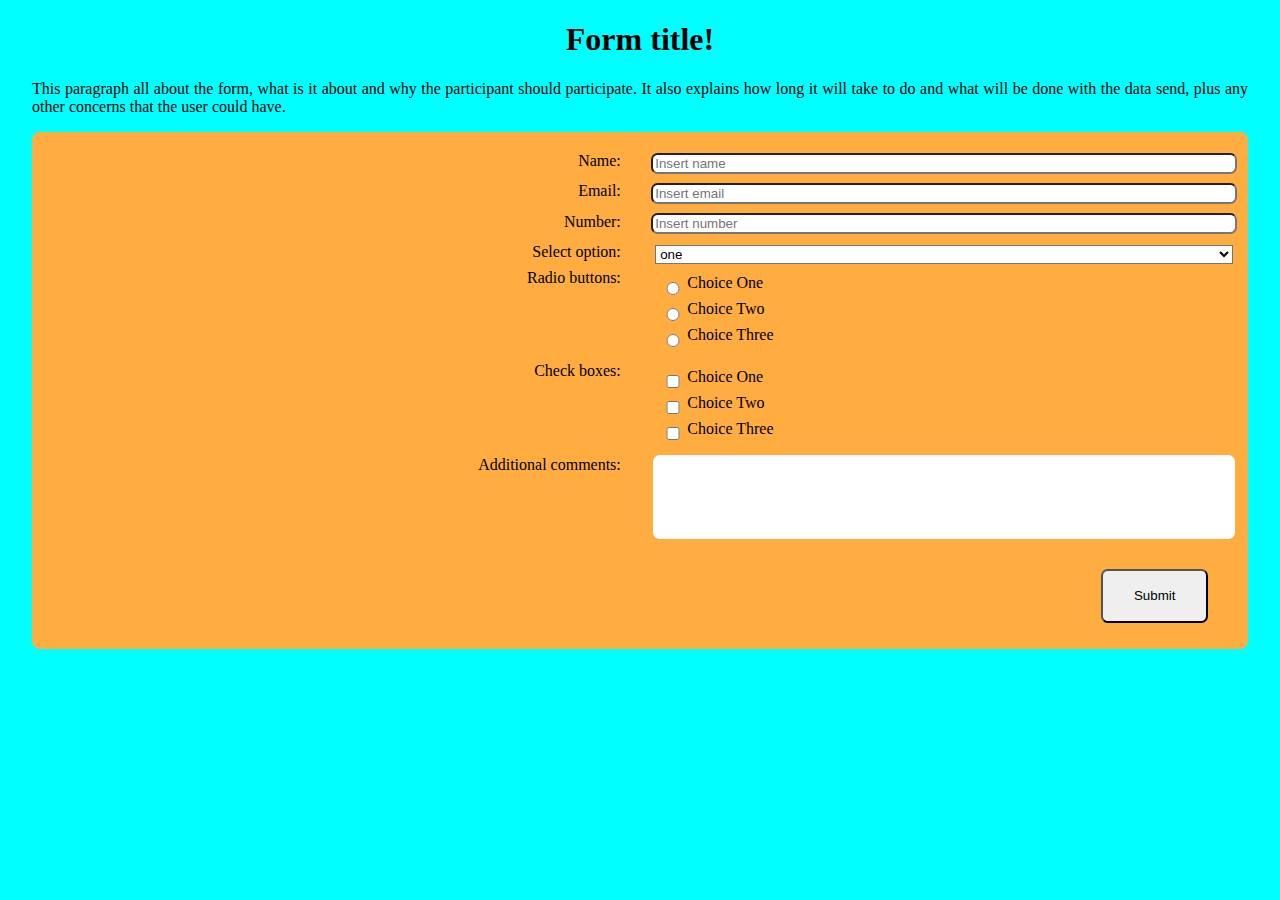
<file: responsive-Web-Design/survey-form/index.html>
<!DOCTYPE html>
<html>
    <head>
        <link rel="stylesheet" href="styles/styles.css">
        <meta name="viewport" content="width=device-width, initial-scale=1.0">
    </head>
    <body>
        <h1 id="title">Form title!</h1>
        <p id="description">This paragraph all about the form, what is it about and why the participant should participate. It also explains how long it will take to do and what will be done with the data send, plus any other concerns that the user could have.</p>
        <form id="survey-form" action="#">
            <label id="name-label" for="name">Name: </label>
            <input type="textfield" id="name" name="name" value="" placeholder="Insert name" required/>
            <label id="email-label" for="email">Email: </label>
            <input type="email" id="email" email="email" value="" placeholder="Insert email" required/>
            <label id="number-label" for="number">Number: </label>
            <input type="number" id="number" min="1" max="5" placeholder="Insert number">
            <label id ="dropdown-label" for="dropdown">Select option: </label>
            <div class="dropdown">
                <select id="dropdown">
                    <div class="drop-opt">
                        <option value="one">one</option>
                        <option value="two">two</option>
                        <option value="three">three</option>
                        <option value="four">four</option>
                    </div>
                </select>
            </div>
            <label for="radiobuttons">Radio buttons: </label>
            <fieldset>
                <div id="radiobuttons" class="options">
                    <input id="one" type="radio" name="items" value="one">
                    <label for="one">Choice One</label>
                    <input id="two" type="radio" name="items" value="two">
                    <label for="two">Choice Two</label>
                    <input id="three" type="radio" name="items" value="three">
                    <label for="three">Choice Three</label>
                </div>
            </fieldset>
            <label id="" for="">Check boxes:</label>
            <fieldset>
                <div id="checkboxes" class="options">
                    <input id="cone" type="checkbox" name="citems" value="one">
                    <label for="one">Choice One</label>
                    <input id="ctwo" type="checkbox" name="citems" value="two">
                    <label for="two">Choice Two</label>
                    <input id="cthree" type="checkbox" name="citems" value="three">
                    <label for="three">Choice Three</label>
                </div>
            </fieldset>
            <label id="" for="">Additional comments: </label>
            <textarea name="" id="" rows="" cols="" tabindex=""></textarea>
            <button type="submit" id="submit">Submit</button>
        </form>
    </body>
    <script src="https://cdn.freecodecamp.org/testable-projects-fcc/v1/bundle.js"></script>
</html>
</file>
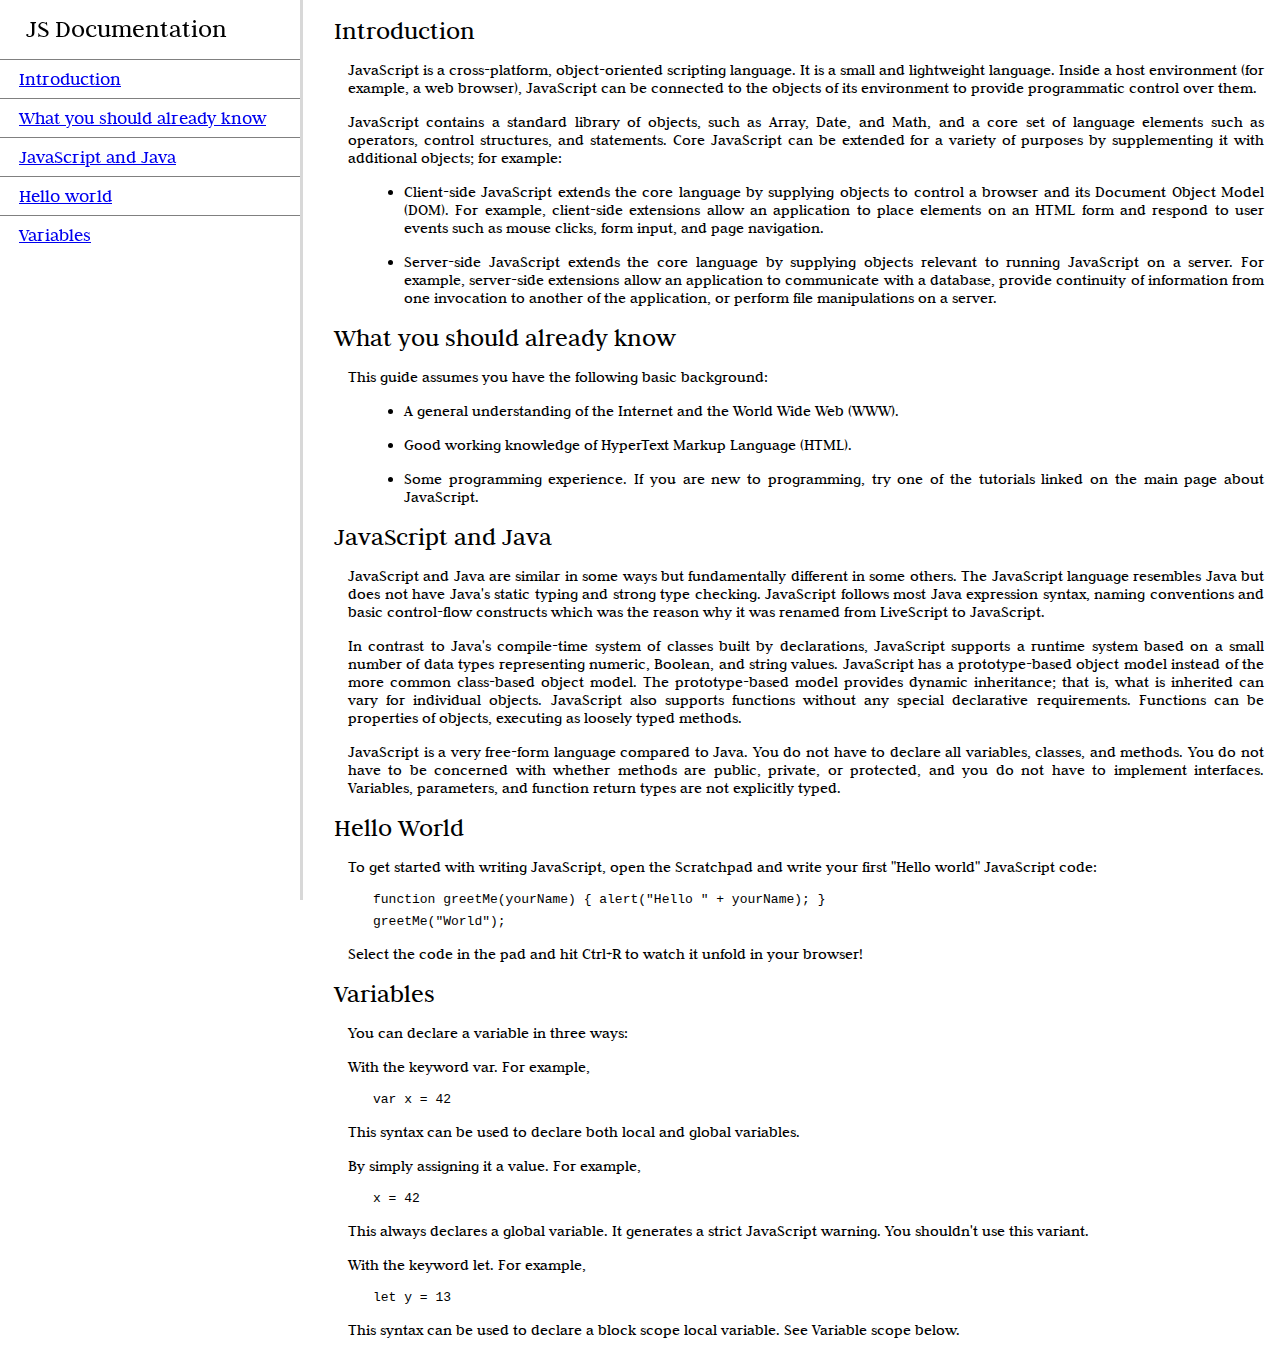
<file: responsive-Web-Design/technical-documentation/index.html>
<!DOCTYPE html>
<head>
    <meta name="viewport" content="width=device-width, initial-scale=1.0">
    <link rel="stylesheet" href="styles/style.css" media="screen">
    <link href="https://fonts.googleapis.com/css?family=Archivo+Black|Judson:400,700" rel="stylesheet">
</head>
<body class="doc-container">
    <main id="main-doc" class="main-doc">
        <section id="Introduction" class="main-section">
            <header>Introduction</header>
            <p>JavaScript is a cross-platform, object-oriented scripting language. It is a small and lightweight language. Inside a host environment (for example, a web browser), JavaScript can be connected to the objects of its environment to provide programmatic control over them.</p>
            <p>JavaScript contains a standard library of objects, such as Array, Date, and Math, and a core set of language elements such as operators, control structures, and statements. Core JavaScript can be extended for a variety of purposes by supplementing it with additional objects; for example:</p>
            <ul>
                <li> Client-side JavaScript extends the core language by supplying objects to control a browser and its Document Object Model (DOM). For example, client-side extensions allow an application to place elements on an HTML form and respond to user events such as mouse clicks, form input, and page navigation.</li>
                <li>Server-side JavaScript extends the core language by supplying objects relevant to running JavaScript on a server. For example, server-side extensions allow an application to communicate with a database, provide continuity of information from one invocation to another of the application, or perform file manipulations on a server.</li>
            </ul>
        </section>
        <section id="What_you_should_already_know" class="main-section">
            <header>What you should already know</header>
            <p>This guide assumes you have the following basic background:</p>
            <ul>
                <li>A general understanding of the Internet and the World Wide Web (WWW).</li>
                <li>Good working knowledge of HyperText Markup Language (HTML).</li>
                <li>Some programming experience. If you are new to programming, try one of the tutorials linked on the main page about JavaScript.</li>
            </ul>
        </section>
        <section id="JavaScript_and_Java" class="main-section">
            <header>JavaScript and Java</header>
            <p>JavaScript and Java are similar in some ways but fundamentally different in some others. The JavaScript language resembles Java but does not have Java's static typing and strong type checking. JavaScript follows most Java expression syntax, naming conventions and basic control-flow constructs which was the reason why it was renamed from LiveScript to JavaScript.</p>
            <p>In contrast to Java's compile-time system of classes built by declarations, JavaScript supports a runtime system based on a small number of data types representing numeric, Boolean, and string values. JavaScript has a prototype-based object model instead of the more common class-based object model. The prototype-based model provides dynamic inheritance; that is, what is inherited can vary for individual objects. JavaScript also supports functions without any special declarative requirements. Functions can be properties of objects, executing as loosely typed methods.</p>
            <p>JavaScript is a very free-form language compared to Java. You do not have to declare all variables, classes, and methods. You do not have to be concerned with whether methods are public, private, or protected, and you do not have to implement interfaces. Variables, parameters, and function return types are not explicitly typed.</p>
        </section>
        </section>
        <section id="Hello_world" class="main-section" >
            <header>Hello World</header>
            <p>To get started with writing JavaScript, open the Scratchpad and write your first "Hello world" JavaScript code:</p>
            <code>function greetMe(yourName) { alert("Hello " + yourName); }</code>
            <code>greetMe("World");</code>
            <p>Select the code in the pad and hit Ctrl+R to watch it unfold in your browser!</p>
        </section>
        <section id="Variables" class="main-section">
            <header>Variables</header>
            <p>You can declare a variable in three ways:</p>
            <p>With the keyword var. For example,</p>
            <code>var x = 42</code>
            <p>This syntax can be used to declare both local and global variables.</p>
            <p>By simply assigning it a value. For example,</p>
            <code>x = 42</code>
            <p>This always declares a global variable. It generates a strict JavaScript warning. You shouldn't use this variant.</p>
            <p>With the keyword let. For example,</p>
            <code>let y = 13</code>
            <p>This syntax can be used to declare a block scope local variable. See Variable scope below.</p>
        </section>
    </main>
    <nav id="navbar" class="nav-cont">
        <header>JS Documentation</header>
        <a class="nav-link" href="#Introduction">Introduction</a>
        <a class="nav-link" href="#What_you_should_already_know">What you should already know</a>
        <a class="nav-link" href="#JavaScript_and_Java">JavaScript and Java</a>
        <a class="nav-link" href="#Hello_world">Hello world</a>
        <a class="nav-link" href="#Variables">Variables</a>
    </nav>
</body>
<script src="https://cdn.freecodecamp.org/testable-projects-fcc/v1/bundle.js"></script>
</file>
<file: responsive-Web-Design/survey-form/styles/styles.css>
html,
body {
    text-align: center;
    background-color: cyan;
    margin: auto 1em auto 1em;
}

p {
    text-align: justify;
}

form {
    background-color: #FFAC40;
    display: grid;
    padding-top: 1em;
    border-radius: 0.5em;
    justify-items: center;
    grid-template-columns: 1fr 1fr;
}

form * {
    width: 95%;
}

form label{
    margin-top: 0.25em;
}

label {
    text-align: right;
    padding-right: 0.5em;
    padding-bottom: 0.25em;
}

fieldset{
    border: none;
}


.options{
    display: grid;
    border-radius: 0.5em;
    justify-items: center;
    grid-template-columns: 2em 10em;
}

.options label{
    text-align: left;
    padding: 2px auto auto auto;
}

.options input{
    margin: 0.85em auto auto 0.2em;
}

textarea {
    border: none;
    margin: 0.25em;
    border-radius: 0.5em;
    height: 6em;
    resize: none;
}

input {
    resize: none;
    margin: 0.35em;
    border-radius: 0.5em;
}

select {
    margin: 0.5em auto auto auto;
    width: 100%;
    background-color: white;
}

button {
    margin: 2em 3em 2em auto;
    width: 8em;
    height: 4em;
    grid-column: 2 / 3;
    border-radius: 0.5em;
}

@media all and (max-width: 374px){
    html,
    body {
        font-size: 14px;
    }
}
</file>
<file: responsive-Web-Design/technical-documentation/styles/style.css>
html,
body {
    font-family: 'Judson', serif;
    text-align: justify;
    width: 100%;
    margin: 0;
}

.main-section {
    margin: 1em;
    margin-left: calc(0.5em + 300px)
}

.main-section > header {
    font-size: 26px;
    margin-left: 1em;
}

.main-section > p {
    margin-left: 2.5em;
}

.main-section > ul {
    margin-left: 3.5em;
}

.main-section > code {
    display: block;
    margin: 0.5em auto 0.5em 5em;
}

.main-section > ul > li {
    margin: 1em auto 1em auto;
}

.nav-cont {
    position: fixed;
    top: 0;
    left: 0;
    border-top: transparent;
    border-right: solid;
    border-color:	#D8D8D8;
    text-align: center;
    display: flex;
    flex-direction: column;
    align-items: stretch;
    font-size: 19px;
    min-height: 100%;
    min-width: 300px;
}

.nav-cont > *{
    display: block;
    text-align: justify;
    padding-left: 1em;
    border-top: solid;
    border-width: thin;
    border-color: gray;
    line-height: 2em;
    height: 2em;
}

.nav-cont > header {
    border-top: none;
    font-size: 26px;
    line-height: 2.25em;
    height: 2.25em;
}

@media all and (max-width: 968px) {
    .doc-container {
        display: flex;
        flex-direction: column-reverse;
    }

    .main-section {
        margin: auto 1em auto 0.5em;
    }

    .nav-cont {
        position: relative;
    }

    .nav-cont {
        border-bottom: solid;
        border-width: thin;
        border-bottom-color : gray;
    }
}
</file>
